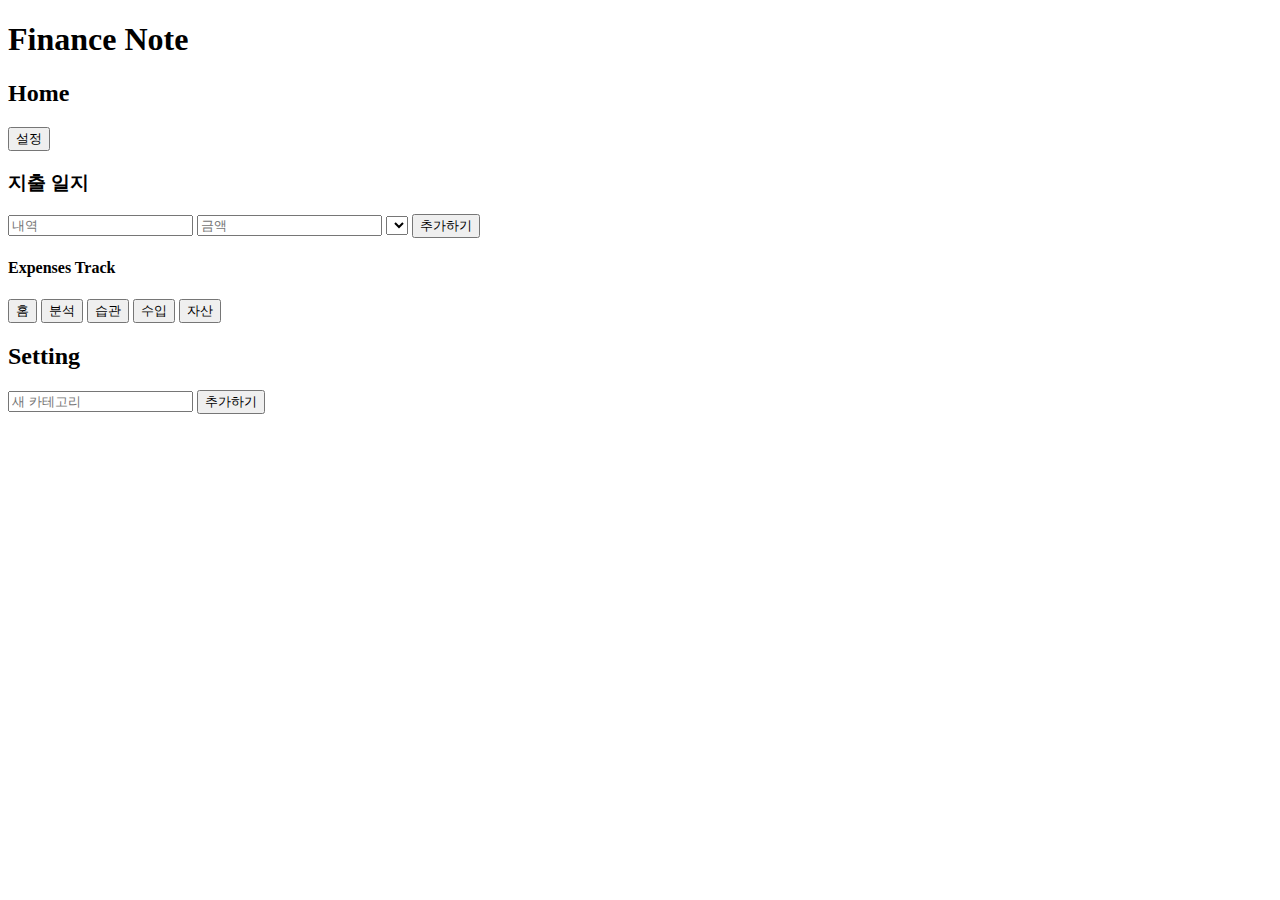
<file: index.html>
<!DOCTYPE html>
<html lang="ko">
<head>
  <meta charset="UTF-8">
  <meta name="viewport" content="width=device-width, initial-scale=1.0">
  <title>Finance Note</title>
  <style>
  @import url('https://fonts.googleapis.com/css2?family=WDXL+Lubrifont+SC&display=swap');
  </style>
  <link rel="stylesheet" href="style.css">
</head>
<body>

<div id="intro" class="page">
  <h1 class="intro-title">Finance Note</h1>
</div>

<div id="home" class="page hidden">
  <div class="top-bar">
    <h2>Home</h2>
    <button class="big-button" onclick="goToSetting()">설정</button>
  </div>
  <div class="date-display" id="today-date"></div>

  <div class="input-box">
    <h3>지출 일지</h3>
    <input type="text" id="item-name" placeholder="내역">
    <input type="number" id="item-amount" placeholder="금액">
    <select id="item-category"></select>
    <button class="small-button" onclick="addExpense()">추가하기</button>
  </div>

  <h4 class="section-title">Expenses Track</h4>
  <ul id="expenses-list"></ul>

  <nav class="bottom-nav">
    <button class="nav-button active">홈</button>
    <button class="nav-button">분석</button>
    <button class="nav-button">습관</button>
    <button class="nav-button">수입</button>
    <button class="nav-button">자산</button>
  </nav>
</div>

<div id="setting" class="page hidden">
  <div class="top-bar">
    <h2>Setting</h2>
  </div>
  <div class="input-box">
    <input type="text" id="new-category" placeholder="새 카테고리">
    <button class="small-button" onclick="addCategory()">추가하기</button>
    <ul id="category-list"></ul>
  </div>
</div>

<script src="script.js"></script>
</body>
</html>
</file>
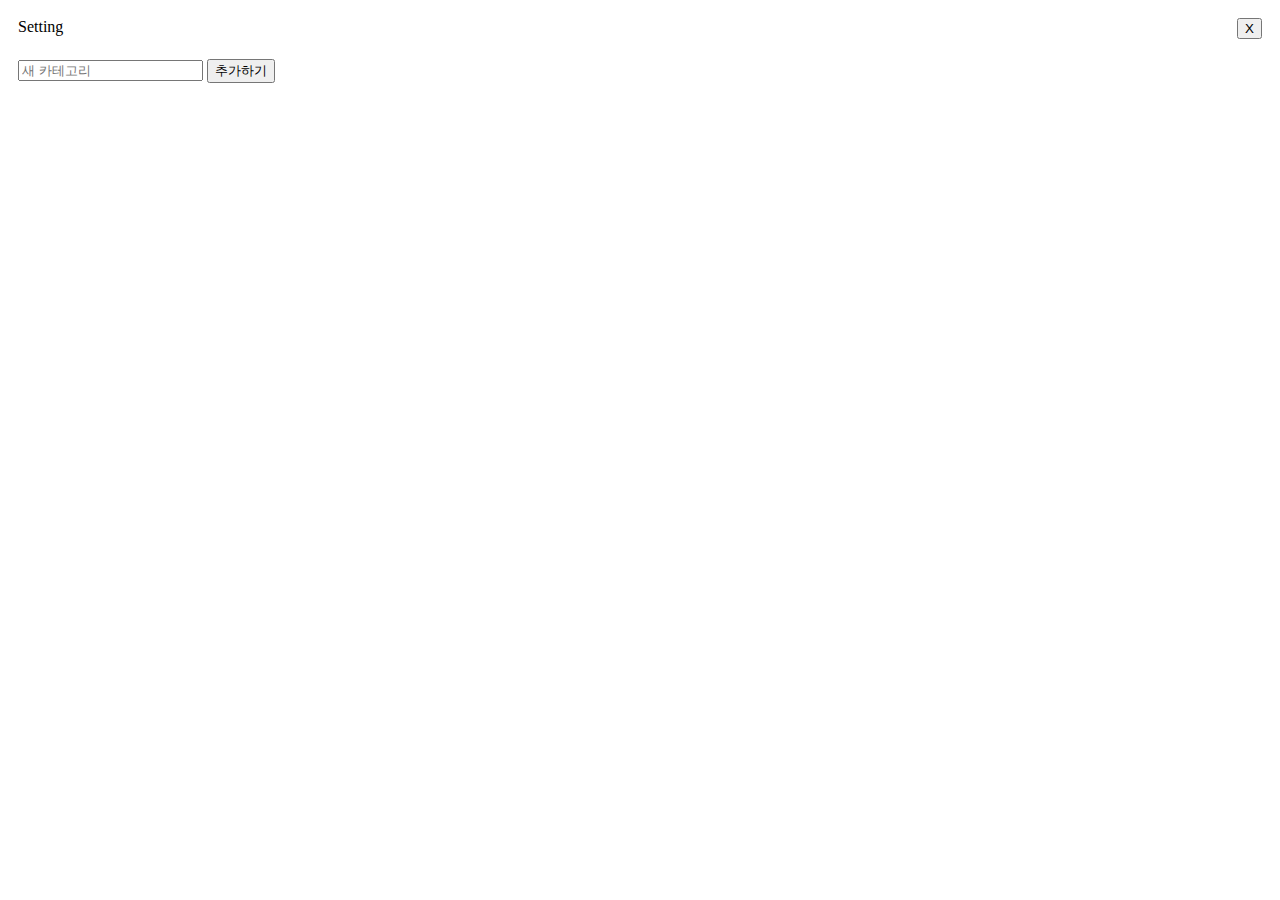
<file: setting.html>
<!DOCTYPE html>
<html>
<head>
  <meta charset="UTF-8">
  <title>Setting</title>
  <link rel="stylesheet" href="style.css">
  <script src="script.js" defer></script>
</head>
<body>
  <div style="display:flex;justify-content:space-between;padding:10px;">
    <div class="title">Setting</div>
    <button onclick="window.location.href='home.html'" class="button-small">X</button>
  </div>
  <div style="padding:10px;">
    <input type="text" id="newCategory" placeholder="새 카테고리">
    <button class="button-large" onclick="addCategory()">추가하기</button>
    <ul id="categoryList"></ul>
  </div>
</body>
</html>
</file>
<file: style.css>
/* Placeholder for style.css */
</file>
